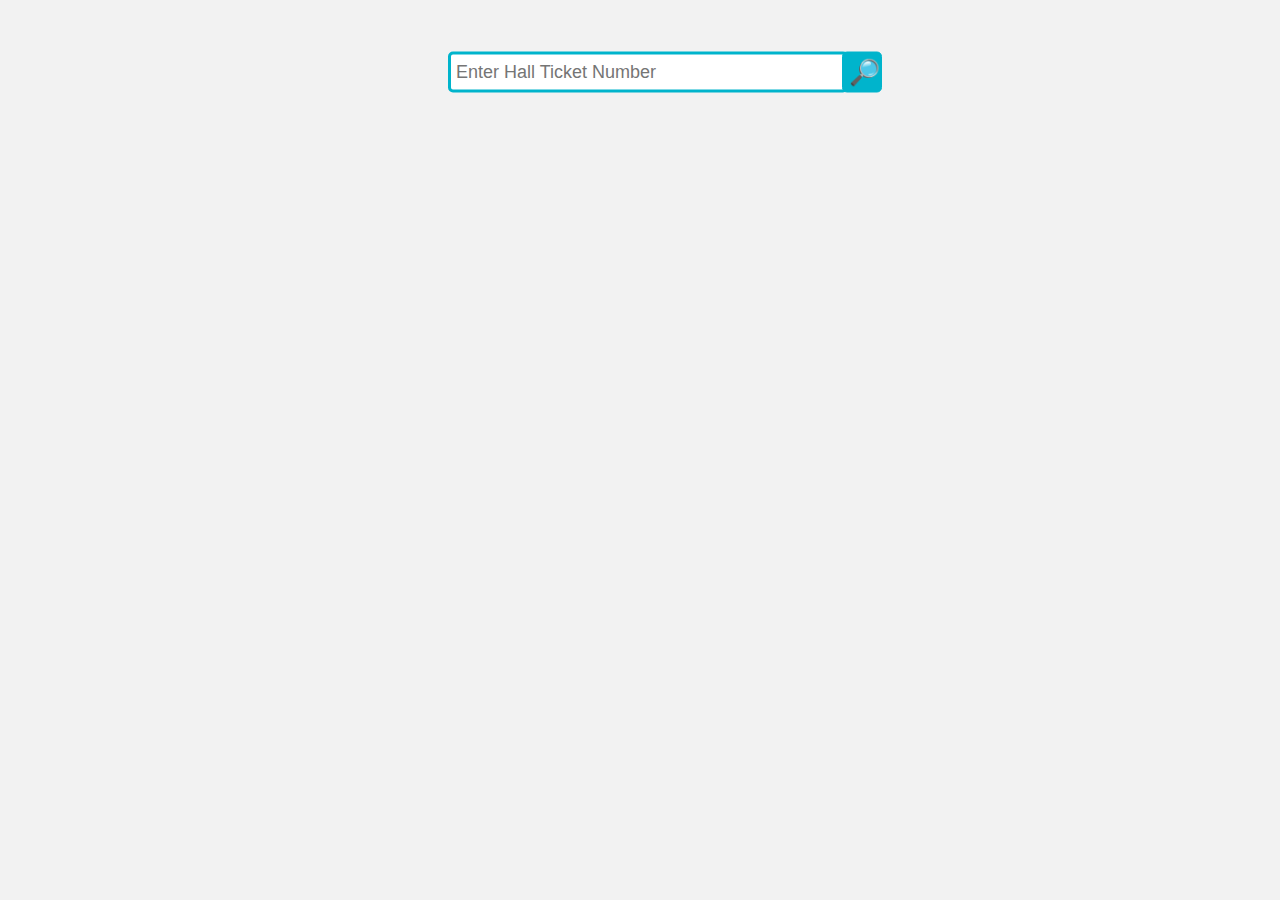
<file: bsc.results.balaji.network/html/index.html>
<!DOCTYPE html>
<html lang='en' >
  <head>
    <meta charset='UTF-8'>
    <title>B.Sc Exam Results</title>
    <link rel='stylesheet' href='css/font-awesome.min.css' />
    <link rel='stylesheet' href='css/style.css' />
  </head>
  <body>
    <div class='wrap'>
      <div class='search'>
        <form name='result' action='/result' method='post'>
          <input type='text' name='no' minlength='5' maxlength='5' class='searchTerm' placeholder='Enter Hall Ticket Number' />
          <input type='submit' class='searchButton' value='&#x1F50E;' title='click to get Result' />
        </form>
      </div>
    </div>
  </body>
</html>
</file>
<file: bsc.results.balaji.network/html/css/style.css>
body{
  background: #f2f2f2;
  font-family: 'Open Sans', sans-serif; 
}

.search {
  width: 100%;
  position: relative
}

.searchTerm {
  float: left;
  width: 100%;
  border: 3px solid #00B4CC;
  padding: 5px;
  height: 25px;
  border-radius: 5px;
  outline: none;
  color: #9DBFAF;
  font-size: 18px;
}

.searchTerm:focus{
  color: #00B4CC;
}

.searchButton {
  position: absolute;  
  right: -50px;
  width: 40px;
  height: 41px;
  border: 1px solid #00B4CC;
  background: #00B4CC;
  text-align: center;
  color: #fff;
  border-radius: 5px;
  cursor: pointer;
  font-size: 25px;
}

/*Resize the wrap to see the search bar change!*/
.wrap{
  width: 30%;
  position: absolute;
  top: 8%;
  left: 50%;
  transform: translate(-50%, -50%);
}
</file>
